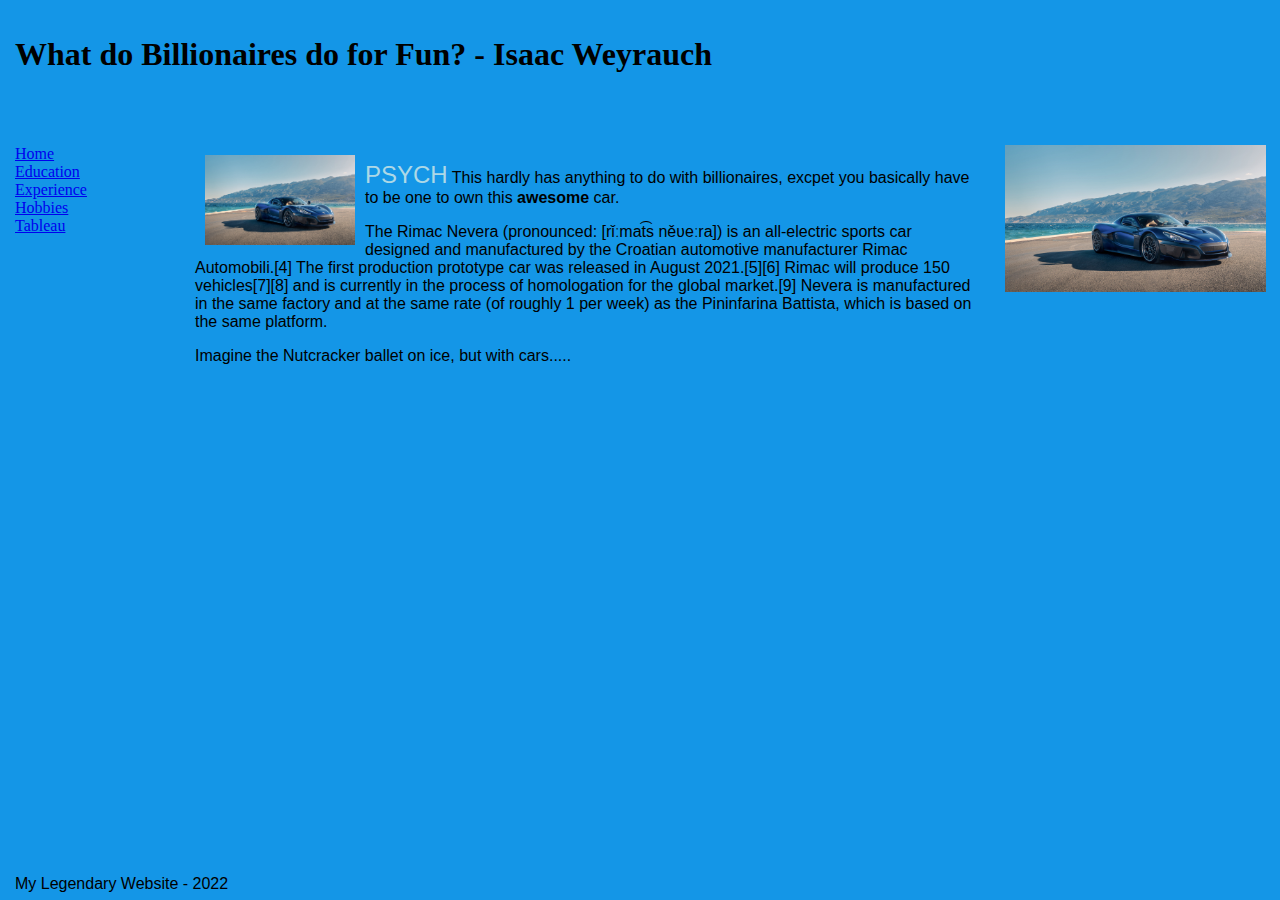
<file: index.html>
<!DOCTYPE html>

<html lang="en">

    <head>
        <title>Wassup Boi</title>

        <link href="css/styles.css" rel="stylesheet" type="text/css">
        <link href="css/positionStyle.css" rel="stylesheet" type="text/css">
   </head>

    <body>
     <!--Wesbite Title-->
     <div class="posiStyle titlePosi">
        <h1>What do Billionaires do for Fun? - Isaac Weyrauch</h1>
    </div>

     <!--Navigation-->
     <div class="posiStyle navPosi">
        <a href="html/intro.html">Home</a><br>
        <a href="html/education.html">Education</a><br>
        <a href="html/experience.html">Experience</a><br>
        <a href="html/hobbies.html">Hobbies</a><br>
        <a href="html/tableau.html">Tableau</a><br>
    </div>

     <!--Image-->
     <div class="posiStyle imagesPosi">
         <img class="homeImage" src="images/rimacnevera.jpg" height="147" alt="rimacnevera">
        </div>

     <!--Content-->
     <div class="posiStyle conPosi">
        <img class="homeImage contentImage" src="images/rimacnevera.jpg" height="90" alt="rimacnevera">
     
     <p>
        <span class="highlighted">PSYCH</span> This hardly has anything to do with billionaires, excpet you basically have to be one to own this <b>awesome</b> car.
    </p>
    
    <p>The Rimac Nevera (pronounced: [rǐːmat͡s něʋeːra]) is an all-electric sports car designed and manufactured by the Croatian automotive manufacturer Rimac Automobili.[4] The first production prototype car was released in August 2021.[5][6] Rimac will produce 150 vehicles[7][8] and is currently in the process of homologation for the global market.[9] Nevera is manufactured in the same factory and at the same rate (of roughly 1 per week) as the Pininfarina Battista, which is based on the same platform.</p>

    <p>
        Imagine the Nutcracker ballet on ice, but with cars.....
    </p>

    <iframe width="560" height="315" src="https://www.youtube.com/embed/KBZ86vLQHsw" title="YouTube video player" frameborder="0" allow="accelerometer; autoplay; clipboard-write; encrypted-media; gyroscope; picture-in-picture" allowfullscreen></iframe>
</div>

     <!--Footer-->
     <div class="posiStyle ftPosi">
        <p>&nbsp;</p>
        <p>My Legendary Website - 2022</p>
     </div>

    </body>
</html>
</file>
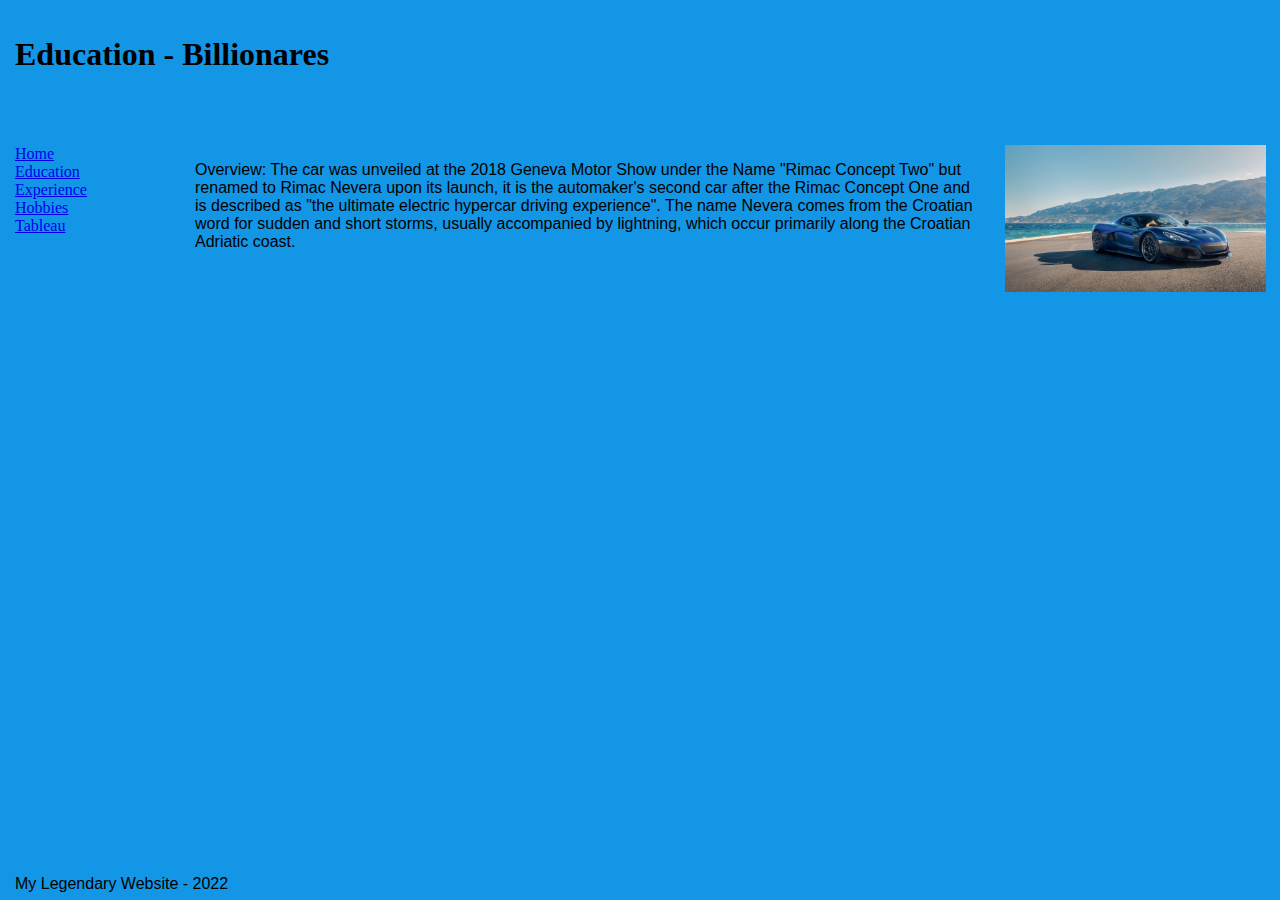
<file: html/education.html>
<!DOCTYPE html>

<html lang="en">
    <head>
        <title>Education</title>
        <link href="../css/styles.css" rel="stylesheet" type="text/css">
        <link href="../css/positionStyle.css" rel="stylesheet" type="text/css">
    </head>

    <body>

        <!-- Website Title-->
        <div class="posiStyle titlePosi">   
            <h1>Education - Billionares</h1>
        </div>

        <!--Navigation-->
        <div class="posiStyle navPosi">

            <a href="../index.html  ">Home</a><br>
            <a href="education.html">Education</a><br>
            <a href="experience.html">Experience</a><br>
            <a href="hobbies.html">Hobbies</a><br>
            <a href="tableau.html">Tableau</a><br>
        </div>

        <!--Image-->
        <div class="posiStyle imagesPosi">
            <img class="homeImage" src="../images/rimacnevera.jpg" height="147" alt="rimacnevera">
        </div>

        <!--Content-->
        <div class="posiStyle conPosi">
            <p>
                <span class="highligted">Overview:</span> The car was unveiled at the 2018 Geneva Motor Show under the Name "Rimac Concept Two" but renamed to Rimac Nevera upon its launch, it is the automaker's second car after the Rimac Concept One and is described as "the ultimate electric hypercar driving experience".

                The name Nevera comes from the Croatian word for sudden and short storms, usually accompanied by lightning, which occur primarily along the Croatian Adriatic coast. 
            </p>
 </div>



        <!--Footer-->
        <div class="posiStyle ftPosi">
            <p>&nbsp;</p>
            <p>My Legendary Website - 2022</p>
        </div>

    </body>
</html>
</file>
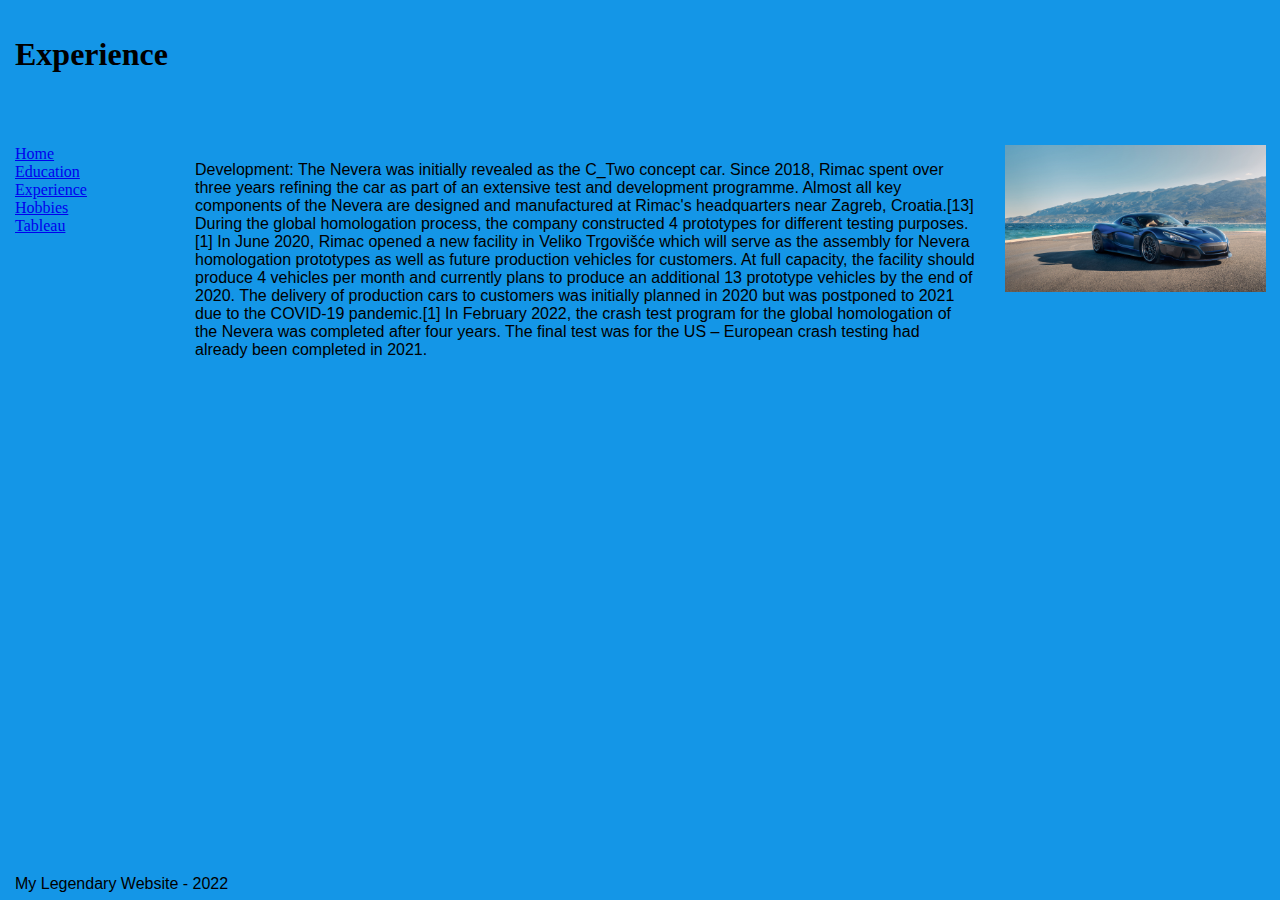
<file: html/experience.html>
<!DOCTYPE html>

<html lang="en">
    <head>
        <title>Experience</title>
        <link href="../css/styles.css" rel="stylesheet" type="text/css">
        <link href="../css/positionStyle.css" rel="stylesheet" type="text/css">
    </head>

    <body>
        <!-- Website Title-->
        <div class="posiStyle titlePosi">
            <h1>Experience</h1>
        </div>

        <!--Navigation-->
        <div class="posiStyle navPosi">

            <a href="../index.html  ">Home</a><br>
            <a href="education.html">Education</a><br>
            <a href="experience.html">Experience</a><br>
            <a href="hobbies.html">Hobbies</a><br>
            <a href="tableau.html">Tableau</a><br>
        </div>

        <!--Image-->
        <div class="posiStyle imagesPosi">
            <img class="homeImage" src="../images/rimacnevera.jpg" height="147" alt="rimacnevera">
        </div>

        <!--Content-->
        <div class="posiStyle conPosi">
            <p>
                <span class="highligted">Development:</span> The Nevera was initially revealed as the C_Two concept car. Since 2018, Rimac spent over three years refining the car as part of an extensive test and development programme. Almost all key components of the Nevera are designed and manufactured at Rimac's headquarters near Zagreb, Croatia.[13]

                During the global homologation process, the company constructed 4 prototypes for different testing purposes.[1]
                
                In June 2020, Rimac opened a new facility in Veliko Trgovišće which will serve as the assembly for Nevera homologation prototypes as well as future production vehicles for customers. At full capacity, the facility should produce 4 vehicles per month and currently plans to produce an additional 13 prototype vehicles by the end of 2020. The delivery of production cars to customers was initially planned in 2020 but was postponed to 2021 due to the COVID-19 pandemic.[1]
                
                In February 2022, the crash test program for the global homologation of the Nevera was completed after four years. The final test was for the US – European crash testing had already been completed in 2021. 
            </p>
 </div>



        <!--Footer-->
        <div class="posiStyle ftPosi">
            <p>&nbsp;</p>
            <p>My Legendary Website - 2022</p>
        </div>

    </body>
</html>
</file>
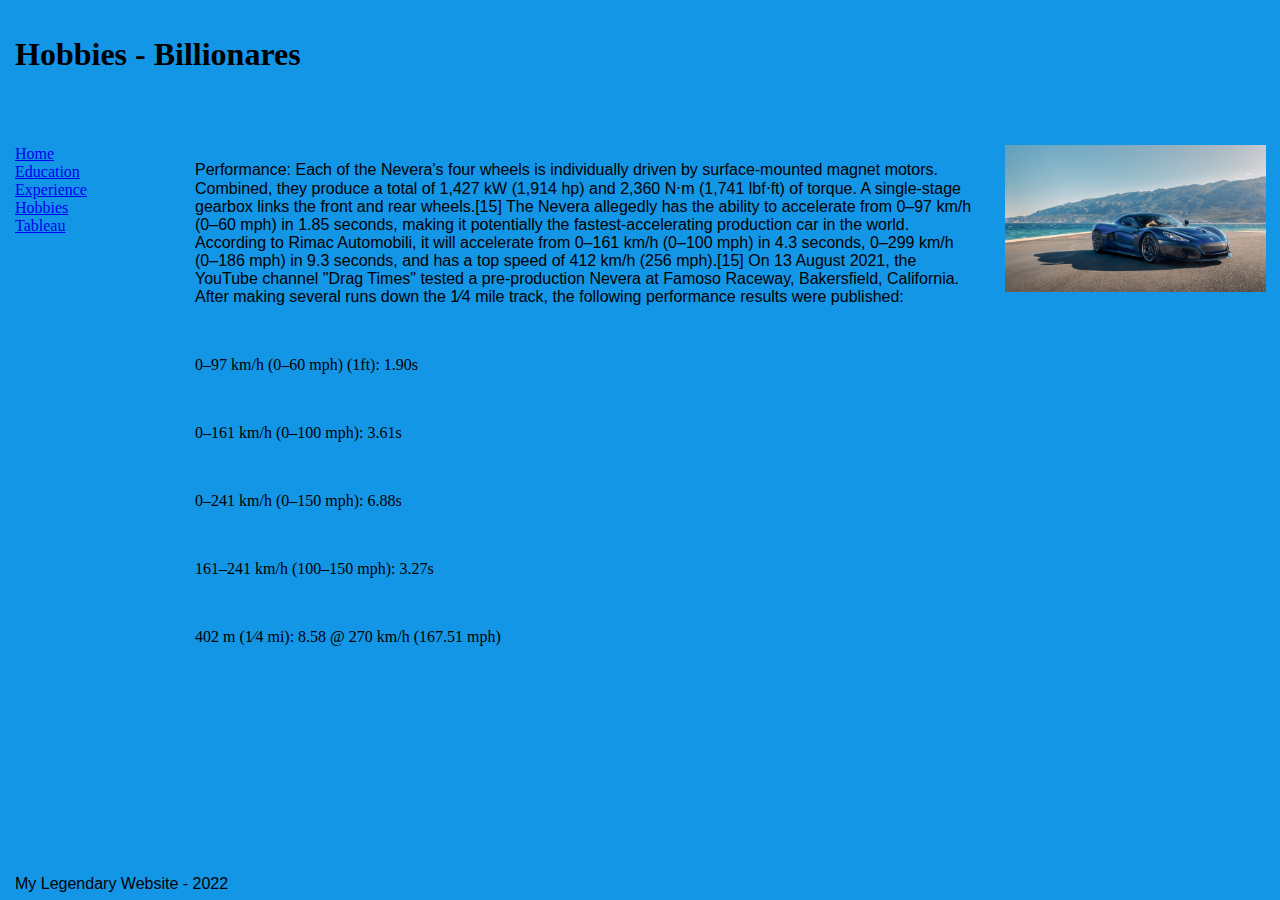
<file: html/hobbies.html>
<!DOCTYPE html>

<html lang="en">
    <head>
        <title>Hobbies - Billionares</title>
        <link href="../css/styles.css" rel="stylesheet" type="text/css">
        <link href="../css/positionStyle.css" rel="stylesheet" type="text/css">
    </head>

    <body>
        <!-- Website Title-->
        <div class="posiStyle titlePosi">
            <h1>Hobbies - Billionares</h1>
        </div>

        <!--Navigation-->
        <div class="posiStyle navPosi">

            <a href="../index.html  ">Home</a><br>
            <a href="education.html">Education</a><br>
            <a href="experience.html">Experience</a><br>
            <a href="hobbies.html">Hobbies</a><br>
            <a href="tableau.html">Tableau</a><br>

        </div>

        <!--Image-->
        <div class="posiStyle imagesPosi">
            <img class="homeImage" src="../images/rimacnevera.jpg" height="147" alt="rimacnevera">
        </div>

        <!--Content-->
        <div class="posiStyle conPosi">
            <p>
                <span class="highligted">Performance:</span> Each of the Nevera's four wheels is individually driven by surface-mounted magnet motors. Combined, they produce a total of 1,427 kW (1,914 hp) and 2,360 N⋅m (1,741 lbf⋅ft) of torque. A single-stage gearbox links the front and rear wheels.[15]

                The Nevera allegedly has the ability to accelerate from 0–97 km/h (0–60 mph) in 1.85 seconds, making it potentially the fastest-accelerating production car in the world. According to Rimac Automobili, it will accelerate from 0–161 km/h (0–100 mph) in 4.3 seconds, 0–299 km/h (0–186 mph) in 9.3 seconds, and has a top speed of 412 km/h (256 mph).[15]
                
                On 13 August 2021, the YouTube channel "Drag Times" tested a pre-production Nevera at Famoso Raceway, Bakersfield, California. After making several runs down the 1⁄4 mile track, the following performance results were published:
                <p>&nbsp;</p>
                0–97 km/h (0–60 mph) (1ft): 1.90s
                <p>&nbsp;</p>
                0–161 km/h (0–100 mph): 3.61s
                <p>&nbsp;</p>
                0–241 km/h (0–150 mph): 6.88s
                <p>&nbsp;</p>
                161–241 km/h (100–150 mph): 3.27s
                <p>&nbsp;</p>
                402 m (1⁄4 mi): 8.58 @ 270 km/h (167.51 mph) 
            </p>
 </div>



        <!--Footer-->
        <div class="posiStyle ftPosi">
            <p>&nbsp;</p>
            <p>My Legendary Website - 2022</p>
        </div>

    </body>
</html>
</file>
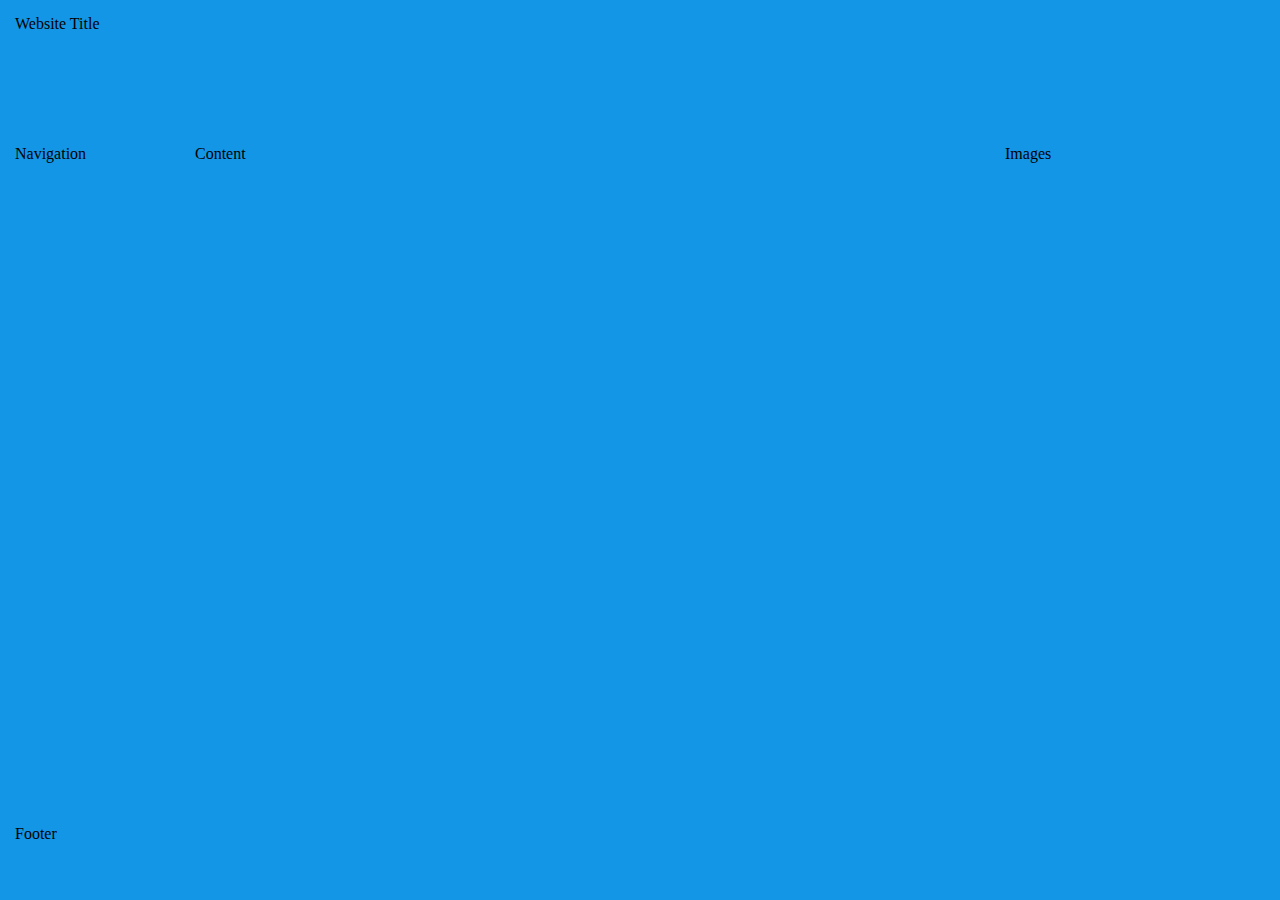
<file: html/intro.html>
<!DOCTYPE html>

<html lang="en">
    <head>
        <title>Introduction</title>
        <link href="../css/styles.css" rel="stylesheet" type="text/css">
        <link href="../css/positionStyle.css" rel="stylesheet" type="text/css">
    </head>

    <body>
     <!--webite Title-->
        <div class="posiStyle titlePosi">Website Title</div>

        <!--Navigation-->
        <div class="posiStyle navPosi">Navigation</div>

        <!--Image-->
        <div class="posiStyle imagesPosi">Images</div>

        <!--Content-->
        <div class="posiStyle conPosi">Content</div>

        <!--Footer-->
        <div class="posiStyle ftPosi">Footer</div>

    </body>
</html>
</file>
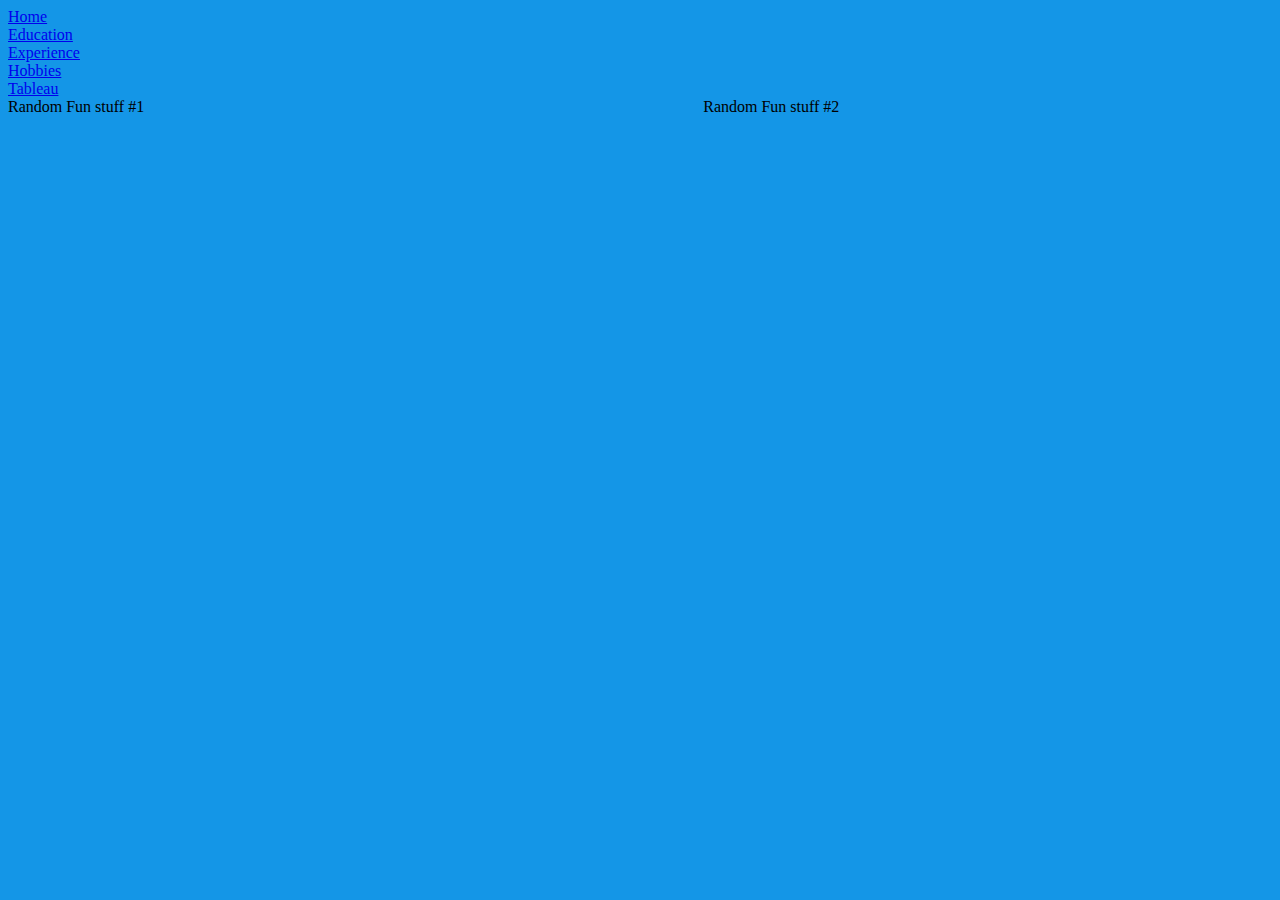
<file: html/tableau.html>
<!DOCTYPE html>

<html lang="en">
    <head>
        <title>Tableau</title>

        <link href="../css/styles.css" rel="stylesheet" type="text/css">
        <link href="../css/positionStyle.css" rel="stylesheet" type="text/css">
    </head>

    <body>
        <a href="../index.html  ">Home</a><br>
        <a href="education.html">Education</a><br>
        <a href="experience.html">Experience</a><br>
        <a href="hobbies.html">Hobbies</a><br>
        <a href="tableau.html">Tableau</a><br>

        <!-- Dashboard 1-->
        <div class="tableauPosi1">
            Random Fun stuff #1
            <div class='tableauPlaceholder' id='viz1654201201259' style='position: relative'><noscript><a href='#'><img alt='Dashboard 2 ' src='https:&#47;&#47;public.tableau.com&#47;static&#47;images&#47;Di&#47;DiversityinData-BillionairesAroundtheWorld&#47;Dashboard2&#47;1_rss.png' style='border: none' /></a></noscript><object class='tableauViz'  style='display:none;'><param name='host_url' value='https%3A%2F%2Fpublic.tableau.com%2F' /> <param name='embed_code_version' value='3' /> <param name='site_root' value='' /><param name='name' value='DiversityinData-BillionairesAroundtheWorld&#47;Dashboard2' /><param name='tabs' value='no' /><param name='toolbar' value='yes' /><param name='static_image' value='https:&#47;&#47;public.tableau.com&#47;static&#47;images&#47;Di&#47;DiversityinData-BillionairesAroundtheWorld&#47;Dashboard2&#47;1.png' /> <param name='animate_transition' value='yes' /><param name='display_static_image' value='yes' /><param name='display_spinner' value='yes' /><param name='display_overlay' value='yes' /><param name='display_count' value='yes' /><param name='language' value='en-US' /></object></div>                <script type='text/javascript'>                    var divElement = document.getElementById('viz1654201201259');                    var vizElement = divElement.getElementsByTagName('object')[0];                    vizElement.style.width='100%';vizElement.style.height=(divElement.offsetWidth*0.75)+'px';                    var scriptElement = document.createElement('script');                    scriptElement.src = 'https://public.tableau.com/javascripts/api/viz_v1.js';                    vizElement.parentNode.insertBefore(scriptElement, vizElement);                </script>
        </div>

        <!--Dashboard 2-->
        <div class="tableauPosi2">
            Random Fun stuff #2
            <div class='tableauPlaceholder' id='viz1654200780091' style='position: relative'><noscript><a href='#'><img alt='9 ' src='https:&#47;&#47;public.tableau.com&#47;static&#47;images&#47;Da&#47;Dashboard1_16542005400460&#47;9&#47;1_rss.png' style='border: none' /></a></noscript><object class='tableauViz'  style='display:none;'><param name='host_url' value='https%3A%2F%2Fpublic.tableau.com%2F' /> <param name='embed_code_version' value='3' /> <param name='site_root' value='' /><param name='name' value='Dashboard1_16542005400460&#47;9' /><param name='tabs' value='no' /><param name='toolbar' value='yes' /><param name='static_image' value='https:&#47;&#47;public.tableau.com&#47;static&#47;images&#47;Da&#47;Dashboard1_16542005400460&#47;9&#47;1.png' /> <param name='animate_transition' value='yes' /><param name='display_static_image' value='yes' /><param name='display_spinner' value='yes' /><param name='display_overlay' value='yes' /><param name='display_count' value='yes' /><param name='language' value='en-US' /></object></div>                <script type='text/javascript'>                    var divElement = document.getElementById('viz1654200780091');                    var vizElement = divElement.getElementsByTagName('object')[0];                    vizElement.style.width='100%';vizElement.style.height=(divElement.offsetWidth*0.75)+'px';                    var scriptElement = document.createElement('script');                    scriptElement.src = 'https://public.tableau.com/javascripts/api/viz_v1.js';                    vizElement.parentNode.insertBefore(scriptElement, vizElement);                </script>
        </div>

    </body>
</html>
</file>
<file: css/styles.css>
p{
    font-size: 16px;
    font-family:Arial, Helvetica, sans-serif;
    color: black; 
}

body{
    background-color: rgb(20, 150, 231);
}

#pf {
    font-size: 24px;
    font-family: Arial, Helvetica, sans-serif;
    color: red;
}

a:hover{
color: black;
text-decoration: underline;
font-weight: bold;
font-style: italic;
}

a:visited{
color: red;
}

.highlighted {
font-size: 24px;
color: lightblue;
}
</file>
<file: css/positionStyle.css>
.posiStyle{
    position: absolute;
    border: 5px;
    padding:5px;
}

.titlePosi{
    left:10px;
    right:10px;
    top:10px;
    height:100px;
}

.navPosi {
    top:140px;
    left:10px;
    bottom:100px;
    width:150px;
}

.conPosi {
    top:140px;
    left:190px;
    bottom:100px;
    right:300px; 
}

.imagesPosi {
    top:140px;
    bottom:100px;
    right:10px;
    width:260px;
}

.ftPosi {
    bottom:10px;
    left:10px;
    right:10px;
    height:60px;
}

.contentImage {
    float:left;
    width:150px;
    margin:10px;
}

.tableauPosi1 {
    width: 45%;
    float:left;
}

.tableauPosi2 {
    width: 45%;
    float:right;
}
</file>
